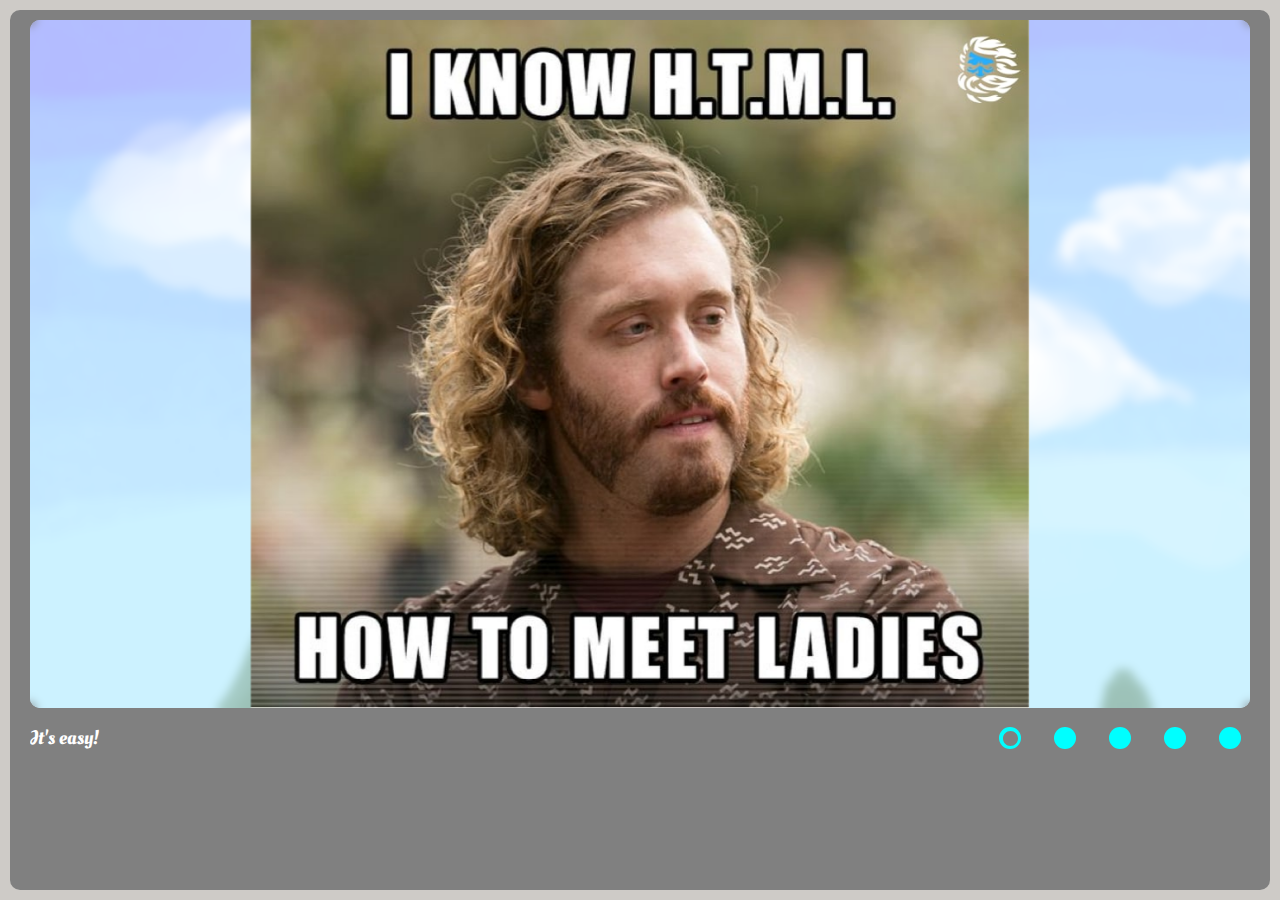
<file: index.html>
<!DOCTYPE html>
<html lang="en">
  <head>
    <meta charset="UTF-8" />
    <meta http-equiv="X-UA-Compatible" content="IE=edge" />
    <meta name="viewport" content="width=device-width, initial-scale=1.0" />
    <title>cssMemSlider</title>
    <link
      rel="icon"
      href="assets/favicon/like_thumbs_up_icon_178899.svg"
      type="image/svg+xml"
    />
    <link rel="stylesheet" href="styles/style.css" />
    <link rel="preconnect" href="https://fonts.googleapis.com" />
    <link
      href="https://fonts.googleapis.com/css2?family=Oleo+Script+Swash+Caps&display=swap"
      rel="stylesheet"
    />
  </head>
  <body>
    <div class="slider__wrapper">
      <div class="slider__content">
        <input checked name="slide" class="input" type="radio" id="swich1" />
        <input name="slide" class="input" type="radio" id="swich2" />
        <input name="slide" class="input" type="radio" id="swich3" />
        <input name="slide" class="input" type="radio" id="swich4" />
        <input name="slide" class="input" type="radio" id="swich5" />
        <div class="slider__images">
          <div id="slider__images-wrap"></div>
        </div>
        <div class="slider__console">
          <div class="slider__text-wrapper">
            <div class="slider__text">
              <span id="text1" class="text">It's easy!</span>
              <span id="text2" class="text">Don't cry!</span>
              <span id="text3" class="text">I'm the beast!</span>
              <span id="text4" class="text">Are you crazy?</span>
              <span id="text5" class="text">Donald wishes you good luck!</span>
            </div>
          </div>
          <div class="slider__buttons">
            <label id="label1" class="slider__button" for="swich1"
              ><div class="circle">
                <img src="./assets/icons/circle-moon-svgrepo-com.svg" alt="" />
              </div>
            </label>
            <label id="label2" class="slider__button" for="swich2"
              ><div class="circle">
                <img src="./assets/icons/circle-moon-svgrepo-com.svg" alt="" />
              </div>
            </label>
            <label id="label3" class="slider__button" for="swich3"
              ><div class="circle">
                <img src="./assets/icons/circle-moon-svgrepo-com.svg" alt="" />
              </div>
            </label>
            <label id="label4" class="slider__button" for="swich4"
              ><div class="circle">
                <img src="./assets/icons/circle-moon-svgrepo-com.svg" alt="" />
              </div>
            </label>
            <label id="label5" class="slider__button" for="swich5"
              ><div class="circle">
                <img src="./assets/icons/circle-moon-svgrepo-com.svg" alt="" />
              </div>
            </label>
          </div>
        </div>
      </div>
    </div>
  </body>
</html>
</file>
<file: styles/style.css>
@import "normalize.css";

.slider__wrapper {
  max-width: 1920px;
  height: 100vh;
  background-color: rgb(206, 203, 199);
  margin: 0 auto;
  padding: 10px;
}
.slider__content {
  max-width: 1280px;
  height: 100%;
  background-color: grey;
  margin: 0 auto;
  display: flex;
  flex-direction: column;
  align-items: center;
  gap: 10px;
  padding: 10px 20px;
  border-radius: 10px;
}
.slider__images {
  width: 100%;
  height: 80%;
  background-image: url("../assets/images/background.png");
  border-radius: 10px;
  display: flex;
  flex-direction: column;
  align-items: center;
  overflow-y: hidden;
}

#slider__images-wrap {
  margin: 0 auto;
  height: 100%;
  width: 100%;
  transition: 0.5s;
  backdrop-filter: blur(5px);
}

.slider__console {
  width: 100%;
  display: flex;
  justify-content: space-between;
  align-items: center;
}

.slider__buttons {
  display: flex;
  gap: 15px;
}
.slider__text-wrapper {
  overflow-y: hidden;
  height: 1.4375rem;
}
.slider__text {
  font-size: 1.25rem;
  color: white;
  display: flex;
  flex-direction: column;
  transition: all 0.5s;
}
text {
  margin: 0.25rem;
}
@media (max-width: 768px) {
  .slider__console {
    flex-direction: column-reverse;
    gap: 10px;
  }
  .slider__content {
    justify-content: start;
    gap: 10px;
  }
  .slider__text-wrapper {
    align-self: start;
  }
}
.slider__button {
  width: 40px;
  height: 40px;
  border-radius: 50%;
  display: flex;
  align-items: center;
  justify-content: center;
  cursor: pointer;
}
.circle {
  width: 22px;
  height: 22px;
  border-radius: 50%;
  background-color: aqua;
  display: flex;
  align-items: center;
  justify-content: center;
  transition: all 0.5s;
}
.circle img {
  width: 15px;
  visibility: hidden;
}
@media (max-width: 768px) {
  .slider__button {
    width: 20px;
    height: 20px;
  }
  .circle {
    width: 15px;
    height: 15px;
  }
  .circle img {
    width: 10px;
  }
}
.input {
  display: none;
}

.slider__button:hover .circle {
  background-color: white;
  cursor: pointer;
}

#swich1:checked ~ .slider__console .slider__buttons #label1 .circle img,
#swich2:checked ~ .slider__console .slider__buttons #label2 .circle img,
#swich3:checked ~ .slider__console .slider__buttons #label3 .circle img,
#swich4:checked ~ .slider__console .slider__buttons #label4 .circle img,
#swich5:checked ~ .slider__console .slider__buttons #label5 .circle img {
  transition: all 0.5s;
  visibility: visible;
}

#swich1:checked ~ .slider__console .slider__text {
  transform: translate(0, 0);
}
#swich2:checked ~ .slider__console .slider__text {
  transform: translate(0, -20%);
}
#swich3:checked ~ .slider__console .slider__text {
  transform: translate(0, -40%);
}
#swich4:checked ~ .slider__console .slider__text {
  transform: translate(0, -60%);
}
#swich5:checked ~ .slider__console .slider__text {
  transform: translate(0, -80%);
}
#swich1:checked ~ .slider__images #slider__images-wrap {
  background-repeat: no-repeat;
  background-size: contain;
  background-image: url(../assets/images/1.jpg);
  background-position: center;
}
#swich2:checked ~ .slider__images #slider__images-wrap {
  background-repeat: no-repeat;
  background-size: contain;
  background-image: url(../assets/images/2.jpg);
  background-position: center;
}
#swich3:checked ~ .slider__images #slider__images-wrap {
  background-repeat: no-repeat;
  background-size: contain;
  background-image: url(../assets/images/3.jpg);
  background-position: center;
}
#swich4:checked ~ .slider__images #slider__images-wrap {
  background-repeat: no-repeat;
  background-size: contain;
  background-image: url(../assets/images/4.jpg);
  background-position: center;
}
#swich5:checked ~ .slider__images #slider__images-wrap {
  background-repeat: no-repeat;
  background-size: contain;
  background-image: url(../assets/images/5.jpg);
  background-position: center;
}
</file>
